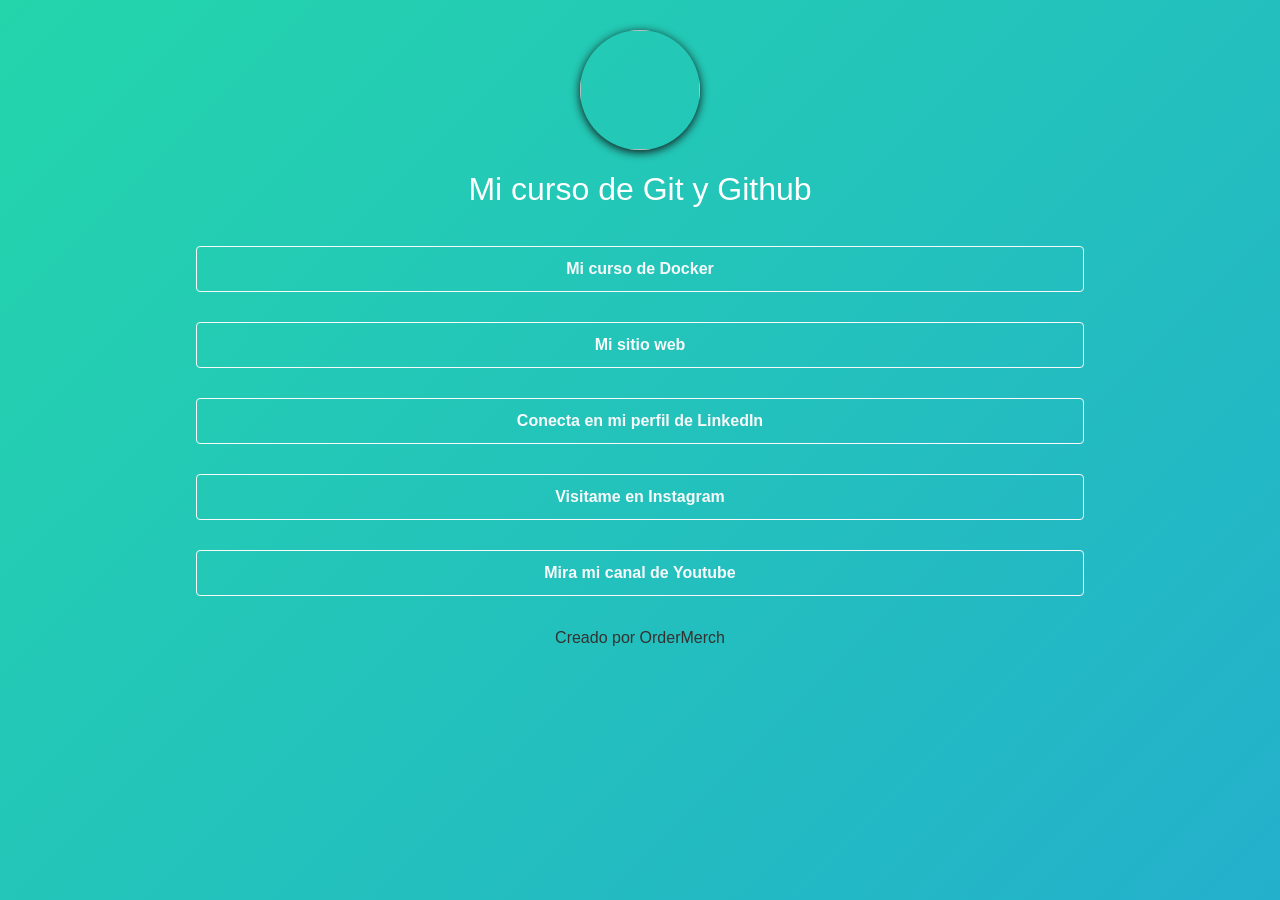
<file: docs/index.html>
<!DOCTYPE html>
<html lang="en">
    <head>
        <meta
            http-equiv="Content-Type"
            content="text/html; charset=windows-1252"
        />

        <title>Mi plantilla</title>

        <meta name="viewport" content="width=device-width, initial-scale=1" />
        <link rel="stylesheet" href="assets/style.css" />
        <link
            rel="stylesheet"
            href="https://stackpath.bootstrapcdn.com/bootstrap/4.1.3/css/bootstrap.min.css"
            integrity="sha384-MCw98/SFnGE8fJT3GXwEOngsV7Zt27NXFoaoApmYm81iuXoPkFOJwJ8ERdknLPMO"
            crossorigin="anonymous"
        />
    </head>

    <body>
        <div class="container">
            <div class="col-xs-12">
                <div
                    class="text-center"
                    style="padding-top: 30px; padding-bottom: 30px"
                >
                    <img class="backdrop linktree" />
                    <h2 style="color: #ffffff; padding-top: 20px">
                        Mi curso de Git y Github
                    </h2>
                </div>
            </div>
        </div>

        <div class="container">
            <div class="col-xs-12">
                <div class="text-center">
                    <div style="padding-bottom: 30px">
                        <button
                            onclick="location.href='https://platzi.com/cursos/docker-fundamentos/'"
                            type="button"
                            class="btn btn-outline-light shake"
                            style="
                                width: 80%;
                                padding-top: 10px;
                                padding-bottom: 10px;
                                font-weight: 800;
                            "
                        >
                            Mi curso de Docker
                        </button>
                    </div>
                    <div style="padding-bottom: 30px">
                        <button
                            onclick="location.href='http://aminespinoza.com'"
                            type="button"
                            class="btn btn-outline-light"
                            style="
                                width: 80%;
                                padding-top: 10px;
                                padding-bottom: 10px;
                                font-weight: 600;
                            "
                        >
                            Mi sitio web
                        </button>
                    </div>
                    <div style="padding-bottom: 30px">
                        <button
                            onclick="location.href='https://www.linkedin.com/in/aminespinoza/'"
                            type="button"
                            class="btn btn-outline-light"
                            style="
                                width: 80%;
                                padding-top: 10px;
                                padding-bottom: 10px;
                                font-weight: 600;
                            "
                        >
                            Conecta en mi perfil de LinkedIn
                        </button>
                    </div>
                    <div style="padding-bottom: 30px">
                        <button
                            onclick="location.href='https://www.instagram.com/aminespinoza10/'"
                            type="button"
                            class="btn btn-outline-light"
                            style="
                                width: 80%;
                                padding-top: 10px;
                                padding-bottom: 10px;
                                font-weight: 600;
                            "
                        >
                            Visitame en Instagram
                        </button>
                    </div>
                    <div style="padding-bottom: 30px">
                        <button
                            onclick="location.href='https://www.youtube.com/aminespinoza'"
                            type="button"
                            class="btn btn-outline-light"
                            style="
                                width: 80%;
                                padding-top: 10px;
                                padding-bottom: 10px;
                                font-weight: 600;
                            "
                        >
                            Mira mi canal de Youtube
                        </button>
                    </div>
                </div>
            </div>
        </div>

        <div class="text-center">
            <a
                href="https://codepen.io/nightcl4w/pen/dEjreJ"
                style="color: #34312f"
                target="_blank"
                >Creado por OrderMerch</a
            >
        </div>

        <script
            src="https://code.jquery.com/jquery-3.3.1.slim.min.js"
            integrity="sha384-q8i/X+965DzO0rT7abK41JStQIAqVgRVzpbzo5smXKp4YfRvH+8abtTE1Pi6jizo"
            crossorigin="anonymous"
        ></script>
        <script
            src="https://cdnjs.cloudflare.com/ajax/libs/popper.js/1.14.3/umd/popper.min.js"
            integrity="sha384-ZMP7rVo3mIykV+2+9J3UJ46jBk0WLaUAdn689aCwoqbBJiSnjAK/l8WvCWPIPm49"
            crossorigin="anonymous"
        ></script>
        <script
            src="https://stackpath.bootstrapcdn.com/bootstrap/4.1.3/js/bootstrap.min.js"
            integrity="sha384-ChfqqxuZUCnJSK3+MXmPNIyE6ZbWh2IMqE241rYiqJxyMiZ6OW/JmZQ5stwEULTy"
            crossorigin="anonymous"
        ></script>
        <!-- This pre-lander was created by Brandon Nilsson -->
        <!-- You're welcome to edit, reproduce and change this template as long as original contributation stays present on the website at all times.  -->
    </body>
</html>
</file>
<file: docs/assets/style.css>
body {
    width: 100wh;
    height: 90vh;
    color: #fff;
    background: linear-gradient(-45deg, #ee7752, #e73c7e, #23a6d5, #23d5ab);
    background-size: 400% 400%;
    -webkit-animation: Gradient 15s ease infinite;
    -moz-animation: Gradient 15s ease infinite;
    animation: Gradient 15s ease infinite;
}

@-webkit-keyframes Gradient {
    0% {
        background-position: 0% 50%;
    }
    50% {
        background-position: 100% 50%;
    }
    100% {
        background-position: 0% 50%;
    }
}

@-moz-keyframes Gradient {
    0% {
        background-position: 0% 50%;
    }
    50% {
        background-position: 100% 50%;
    }
    100% {
        background-position: 0% 50%;
    }
}

@keyframes Gradient {
    0% {
        background-position: 0% 50%;
    }
    50% {
        background-position: 100% 50%;
    }
    100% {
        background-position: 0% 50%;
    }
}

h1,
h6 {
    font-family: "Open Sans";
    font-weight: 300;
    text-align: center;
    position: absolute;
    top: 45%;
    right: 0;
    left: 0;
}

.shake {
    animation: shake-animation 4.72s ease infinite;
    transform-origin: 50% 50%;
}
.element {
    margin: 0 auto;
    width: 150px;
    height: 150px;
    background: red;
}

@keyframes shake-animation {
    0% {
        transform: translate(0, 0);
    }
    1.78571% {
        transform: translate(5px, 0);
    }
    3.57143% {
        transform: translate(0, 0);
    }
    5.35714% {
        transform: translate(5px, 0);
    }
    7.14286% {
        transform: translate(0, 0);
    }
    8.92857% {
        transform: translate(5px, 0);
    }
    10.71429% {
        transform: translate(0, 0);
    }
    100% {
        transform: translate(0, 0);
    }
}

.backdrop {
    -moz-box-shadow: 0px 6px 5px #111;
    -webkit-box-shadow: 0px 6px 5px #111;
    box-shadow: 0px 2px 10px #111;
    -moz-border-radius: 190px;
    -webkit-border-radius: 190px;
    border-radius: 190px;
}

.linktree {
    width: 120px;
    height: 120px;
    background-image: url("https://avatars.githubusercontent.com/u/106186354?v=4");
    background-size: cover;
    background-repeat: no-repeat;
    background-position: 50% 50%;
}
</file>
